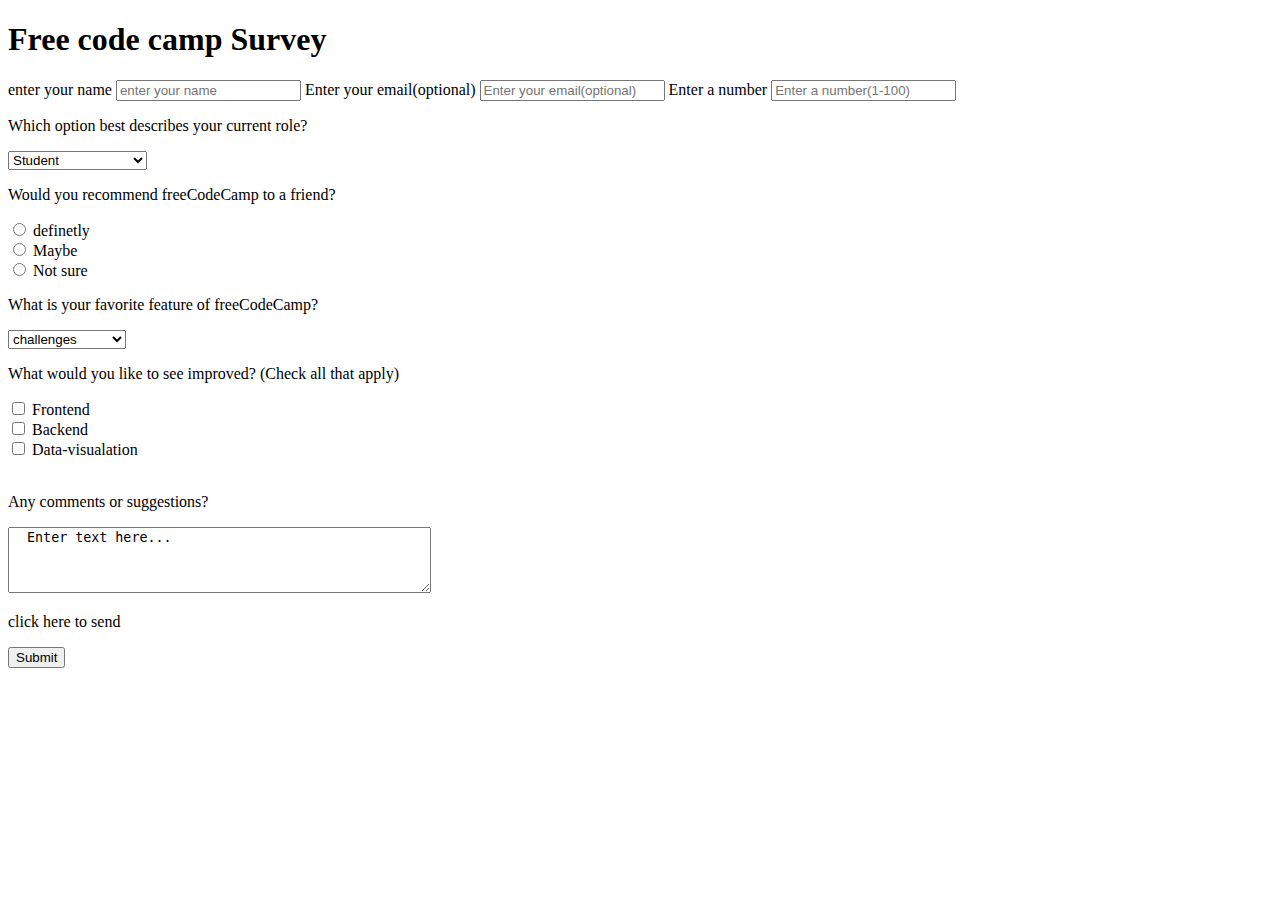
<file: surveyform/index1.html>
<!DOCTYPE html>
<html lang="en">
<head>
    <meta charset="UTF-8">
    <meta http-equiv="X-UA-Compatible" content="IE=edge">
    <meta name="viewport" content="width=device-width, initial-scale=1.0">
    <title>Document</title>
</head>
<body>
<h1 id="title">Free code camp Survey</h1>
<p id="description"></p>
<form action="" id="survey-form">
    <label for="" id="name">enter your name</label>
    <input type="text" required placeholder="enter your name">
    <label for="email" id="name">Enter your email(optional)</label>
    <input type="email" placeholder="Enter your email(optional)" >
    <label for="quantity" id="name">Enter a number</label>
    <input type="number" min=" 1" max="100" required placeholder="Enter a number(1-100)">
  <div class="role1">
   <p>Which option best describes your current role?</p>
    <select id="cars" name="role">
    <option value="Select Current Role" disabled>Select Current Role</option>
    <option value="student">Student</option>
    <option value="s">full time job</option>
    <option value="full time learner">full time learner</option>
   </select></div>
  <div class="name1">
   <p>Would you recommend freeCodeCamp to a friend?</p>
  <input type="radio" id="definetly" name="name" value="definetly">
 <label for="html">definetly</label><br>
 <input type="radio" id="Maybe" name="name" value="Maybe">
<label for="css">Maybe</label><br>
 <input type="radio" id="Not sure" name="name" value="Not sure">
 <label for="javascript">Not sure</label></div>
    <div class="select1">
    <p>What is your favorite feature of freeCodeCamp?</p>
    <select id="option" name="option">
    <option value="Select an option" disabled>Select an option</option>
    <option value="challenges"> challenges</option>
    <option value="projects">projects</option>
    <option value="community">community</option>
   </select></div>
  <div class="form-group">
  <p>What would you like to see improved? (Check all that apply)</p>
  <input type="checkbox" id="vehicle1" name="Frontend" value="Frontend">
  <label for="vehicle1"> Frontend</label><br>
  <input type="checkbox" id="vehicle2" name="Backend" value="Backend">
  <label for="vehicle2"> </label>Backend<br>
  <input type="checkbox" id="vehicle3" name="Data-visualation" value="Data-visualation">
  <label for="vehicle3"> Data-visualation</label><br><br>
  <p>Any comments or suggestions?</p>
    </div>
  <textarea rows="4" cols="50" name="comment" form="usrform">
  Enter text here...</textarea>
  <p>click here to send</p>
  <input type="submit" value="Submit">
 
    
    

</form>
</body>
</html>
</file>
